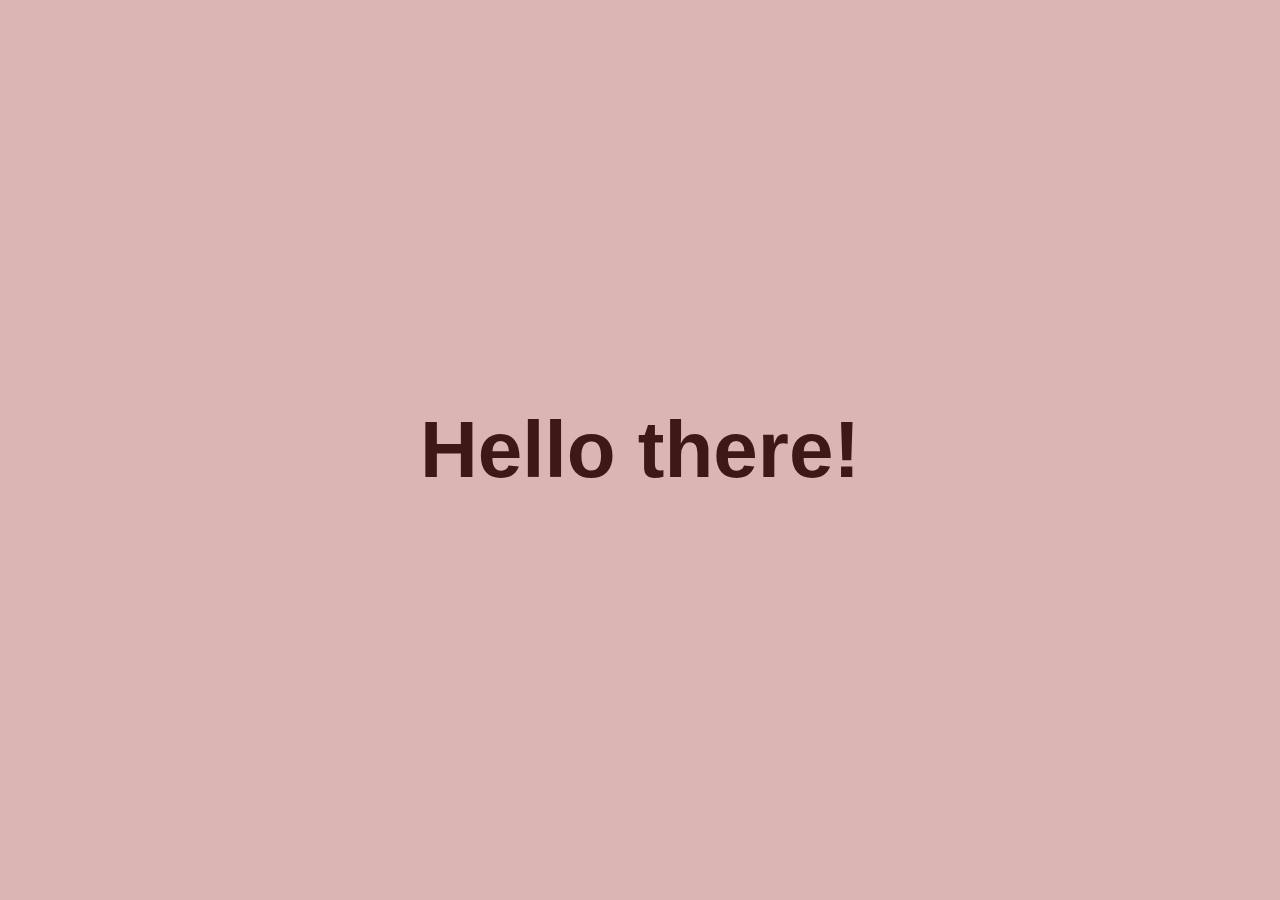
<file: indexintro.html>
<html lang="en">

<head>
    <meta charset="UTF-8">
    <meta name="viewport" content="width=device-width, initial scale=1.0">
    <meta http-equiv="X-UA-Compatible" content="ie=edge">
    <title>intro test</title>
    <link rel="stylesheet" href="styleintro.css">
    <script src="tttps://code.jquery.com/jquery-3.2.1.js"></script>
</head>

<body>
    <div class="wrapper">
        <h1>Hello there!</h1>
    </div>
    <div class="welcome-section content-hiden">
        <div class="content-wrap">
            <ul class="fly-in-text">
                <li>I</li>
                <li>N</li>
                <li>T</li>
                <li>R</li>
                <li>O</li>
            </ul>
            <a href="#" class="enter-button">Enter</a>
        </div>
    </div>
    <script type="text/javascript">
        $(function()
        {
            var welcomeSection = $('.welcome-section'),
                enterButton = welcomeSection.find('.enter-button')
                setTimeout(function(){
                    welcomeSection.removeClass('content-hidden')
                },800);
                
                enterButton.on('click', function(e){
                    e.preventDefault();
                    welcomeSection.addClass('content-hidden').fadeOut();
                });
                
                
        });

    </script>
</body>
</html>
</file>
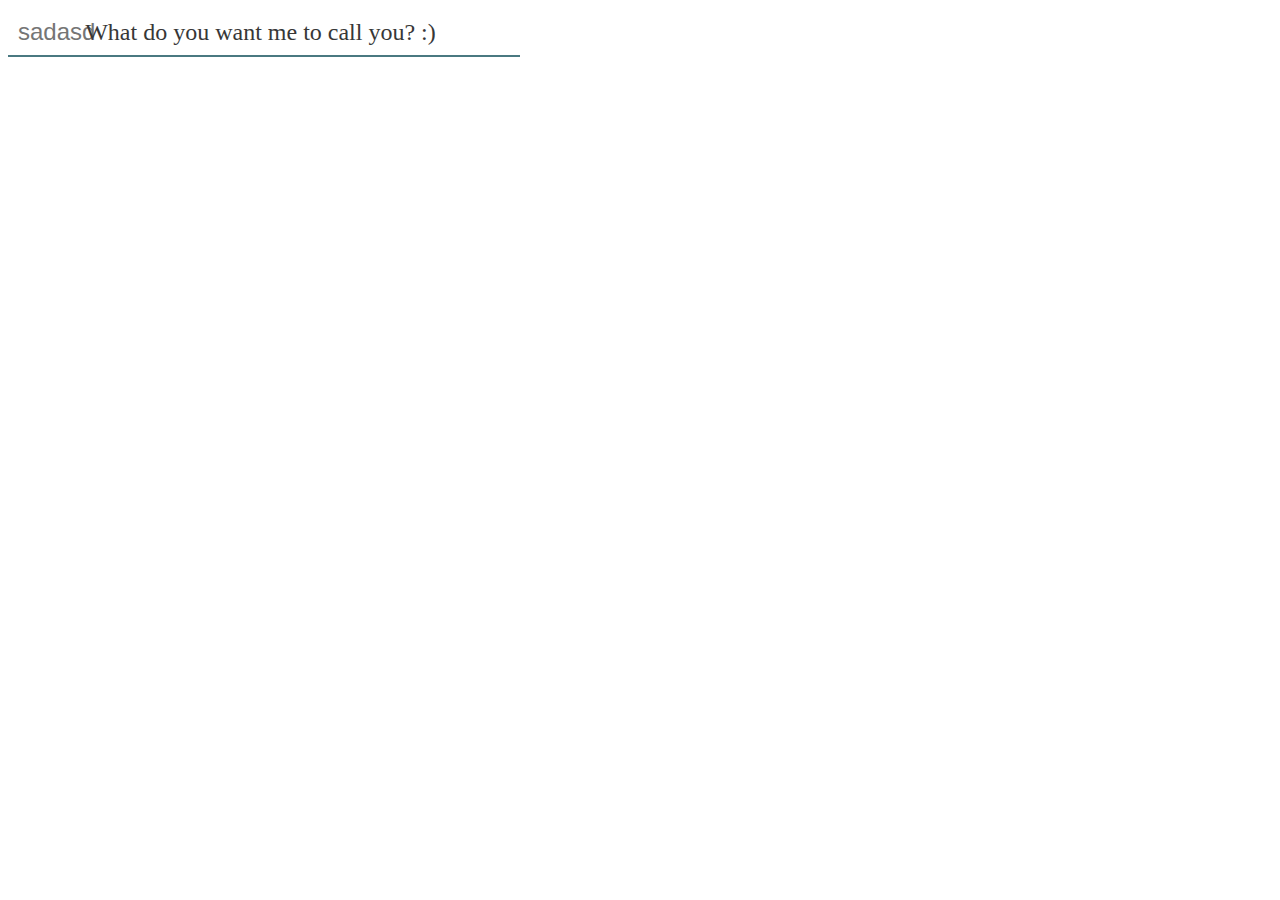
<file: inputBox.html>
<!DOCTYPE html>
<html lang="en">
<head>
    <meta charset="UTF-8">
    <meta http-equiv="X-UA-Compatible" content="IE=edge">
    <meta name="viewport" content="width=device-width, initial-scale=1.0">
    <title>Document</title>


<style>

:root
{
    --labelSize: 24px;
    --shitUp: -1.6em;
    --test: 500px;
    --disp: block;
    --col: rgb(55,55,55);
    --marginLeft: 10px;
    transition: 1s;
}
body{

    transition:all 1s;
}
input
{
    transition: 0.5s;
    width: var(--test);
    height: 45px;
    font-size: 24px;
    border-color: rgb(74, 121, 129);
    border-style: none none solid none;
    padding-left: 10px;
}

label, 
input:not(:placeholder-shown) + label,
input:focus + label
{
    text-align: left;
    position: relative;
    display: block;
    transform: translateY(var(--shitUp)) translateX(2.8em);
    font-size: 24px;
    transition: all 1s;
    transform-origin: 0 0;
    color: var(--col);
    margin-left: var(--marginLeft);
}



input:focus
{
    background-color: rgba(255, 0, 0, 0.26);
    border-color: rgb(74, 121, 129);
    border-style: none none solid none;
    --shitUp: 0.6em;
}

input:not(:placeholder-shown){
 background-color: aqua;   
 --shitUp: 0.6em;
 --marginLeft: 100px;
 --col: rgb(0, 194, 10);

}
/*
input:focus + label,
label + input:not(:placeholder-shown){

    text-align: left;
    transform: translateY(0.6em) translateX(0.8em) scale(0.5, 0.5);

}
*/
label:hover{
    --col: rgb(0, 194, 10);
    
}


</style>



</head>
<body>
    
    <input 
type="text" 
class="form-control"
placeholder="sadasd" 
id="name" 
name="name"
tabindex="1" 
required>
<label for="name" class="from-label">What do you want me to call you? :) </label>



</body>
</html>
</file>
<file: styleintro.css>
*
{
    margin: 0;
    padding: 0;
}

body
{
    font-family: Verdana, Geneva, Tahoma, sans-serif;
    font-weight: 700;
}

.wrapper
{
    position: absolute;
    top: 50%;
    left: 50%;
    transform: translate(-50%, -50%);
    font-weight: lighter;
    font-size: 40px;
}

.welcome-section
{
    position: absolute;
    width: 100%;
    height: 100%;
    top: 0;
    left: 0;
    background: aqua;
    overflow: hidden;
    background-color: rgba(161, 60, 60, 0.384);
}

.content-wrap
{
    position: absolute;
    top: 50%;
    left: 50%;
    transform: translate(-50%, -50%);
}

.fly-in-text
{
    list-style: none;
}

.fly-in-text li
{
    display: inline-block;
    margin-right: 20px;
    font-size: 5em;
    color: salmon;
    opacity: 1;
    transition: all 3s ease;
}

.fly-in-text li:nth-child(5)
{
    margin-right: 0;
}

.enter-button
{
    display: block;
    text-align: center;
    font-size: 2em;
    text-decoration: none;
    color: slateblue;
    opacity: 1;
    margin-top: 30px;
    transition: all 1s ease 3s;
}

.content-hiden .fly-in-text li
{
    opacity: 0;
}

.content-hiden .fly-in-text li :nth-child(1) { transform: translate3d(-60px, 0, 0);}
.content-hiden .fly-in-text li :nth-child(2) { transform: translate3d(-30px, 0, 0);}
.content-hiden .fly-in-text li :nth-child(3) { transform: translate3d(0px, 0, 0);}
.content-hiden .fly-in-text li :nth-child(4) { transform: translate3d(30px, 0, 0);}
.content-hiden .fly-in-text li :nth-child(5) { transform: translate3d(60px, 0, 0);}
.content-hiden .enter-button
{
    opacity: 0;
    transform: translate3d(0, -30, 0);
}
</file>
